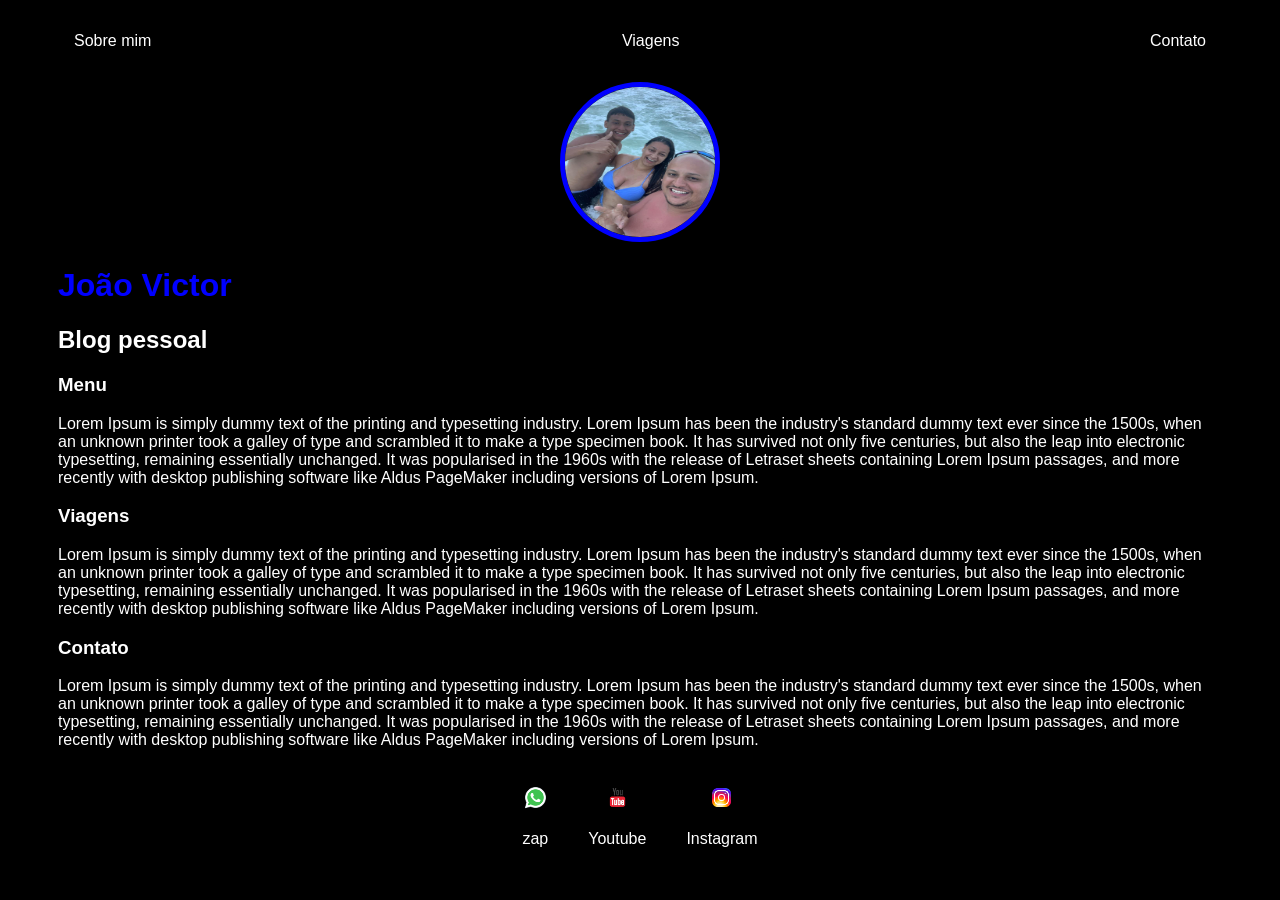
<file: index.html>
<!DOCTYPE html>
<html lang="en">
<head>
    <meta charset="UTF-8">
    <meta name="viewport" content="width=device-width, initial-scale=1.0">
    <title>João</title>
    <link rel="stylesheet" href="index.css">
</head>
<body>
    <div class="container">
        <nav>
            <ul>
                <li>
                    <a href="index.html">Sobre mim</a>
                </li>
                <li>
                    <a href="viagens.html">Viagens</a>
                </li>
                <li>
                    <a href="contatc.html">Contato </a>
                </li>
            </ul>
        </nav>
    
        <header>
            <div class="center">
                <img src="./img/img.jpg"></img>
            </div>
            <h1>João Victor</h1>
            <h2>Blog pessoal</h2>
        </header>
        <main>
            <section>
                <h3>Menu</h3>
                    <p>
                        Lorem Ipsum is simply dummy text of the printing and typesetting industry. Lorem Ipsum has been the industry's standard dummy text ever since the 1500s, when an unknown printer took a galley of type and scrambled it to make a type specimen book. It has survived not only five centuries, but also the leap into electronic typesetting, remaining essentially unchanged. It was popularised in the 1960s with the release of Letraset sheets containing Lorem Ipsum passages, and more recently with desktop publishing software like Aldus PageMaker including versions of Lorem Ipsum.
    
    
                    </p>
            </section>
            <section>
                <h3>Viagens</h3>
                    <p>
                        Lorem Ipsum is simply dummy text of the printing and typesetting industry. Lorem Ipsum has been the industry's standard dummy text ever since the 1500s, when an unknown printer took a galley of type and scrambled it to make a type specimen book. It has survived not only five centuries, but also the leap into electronic typesetting, remaining essentially unchanged. It was popularised in the 1960s with the release of Letraset sheets containing Lorem Ipsum passages, and more recently with desktop publishing software like Aldus PageMaker including versions of Lorem Ipsum.
    
    
                    </p>
            </section>
            <section>
                <h3>Contato</h3>
                    <p>
                        Lorem Ipsum is simply dummy text of the printing and typesetting industry. Lorem Ipsum has been the industry's standard dummy text ever since the 1500s, when an unknown printer took a galley of type and scrambled it to make a type specimen book. It has survived not only five centuries, but also the leap into electronic typesetting, remaining essentially unchanged. It was popularised in the 1960s with the release of Letraset sheets containing Lorem Ipsum passages, and more recently with desktop publishing software like Aldus PageMaker including versions of Lorem Ipsum.
    
    
                    </p>
            </section>
        </main>
        <footer>
            <a href="https://www.youtube.com/watch?v=n_Etdr7Dbjs" target="_blank" rel="noopener noreferrer">
                <img src="./img/icons8-whatsapp-48.png"></img>
                <p>zap</p>
            </a>
            <a href="https://www.youtube.com/watch?v=n_Etdr7Dbjs" target="_blank" rel="noopener noreferrer">
                <img src="./img/icons8-youtube-48.png"></img>
                <p>Youtube</p>
            </a>
            <a href="https://www.youtube.com/watch?v=n_Etdr7Dbjs" target="_blank" rel="noopener noreferrer">
                <img src="./img/icons8-instagram-48.png "></img>
                <p>Instagram</p>
            </a>
        </footer>
    </div>
</body>
</html>
</file>
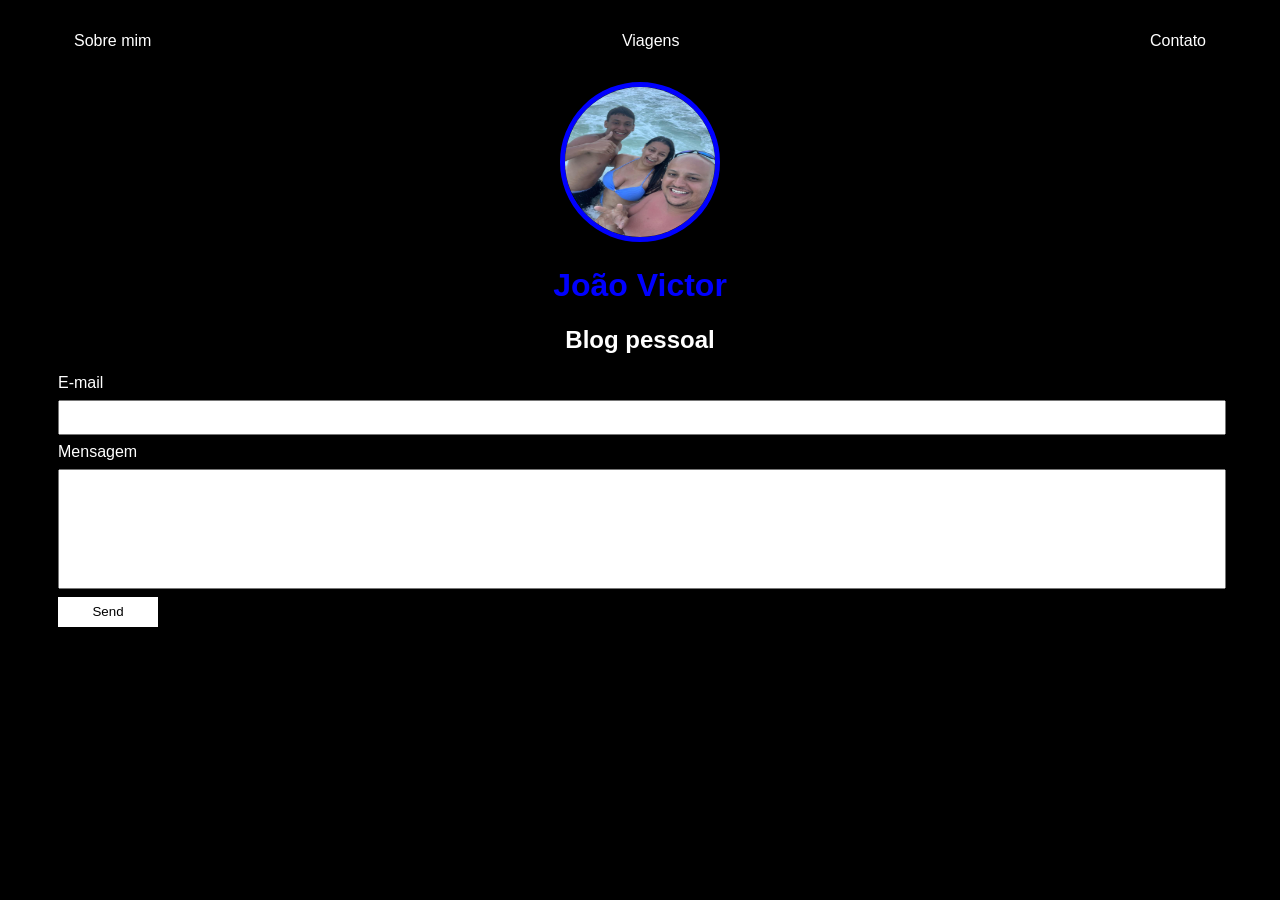
<file: contatc.html>
<!DOCTYPE html>
<html lang="pt">
<head>
    <meta charset="UTF-8">
    <meta name="viewport" content="width=device-width, initial-scale=1.0">
    <title>Contato</title>
    <link rel="stylesheet" href="index.css">
</head>
<body>
    <div class="container">
        <nav>
            <ul>
                <li>
                    <a href="index.html">Sobre mim</a>
                </li>
                <li>
                    <a href="viagens.html">Viagens</a>
                </li>
                <li>
                    <a href="contatc.html">Contato </a>
                </li>
            </ul>
        </nav>
    
        <header class="center">
            <div>
                <img src="./img/img.jpg"></img>
            </div>
            <h1>João Victor</h1>
            <h2>Blog pessoal</h2>
        </header>
        <form class="contact-form" action="https://formsubmit.co/j94211825eff24091c8c0fde6d9aaf999" method="POST">
            <label for="email">E-mail</label>
            <input type="email" name="email" id="email" required>
            <label for="message">Mensagem</label>
            <input type="text" name="message" id="message" required>
            <button type="submit">Send</button>
       </form>
    </div>    
</body>
</html>
</file>
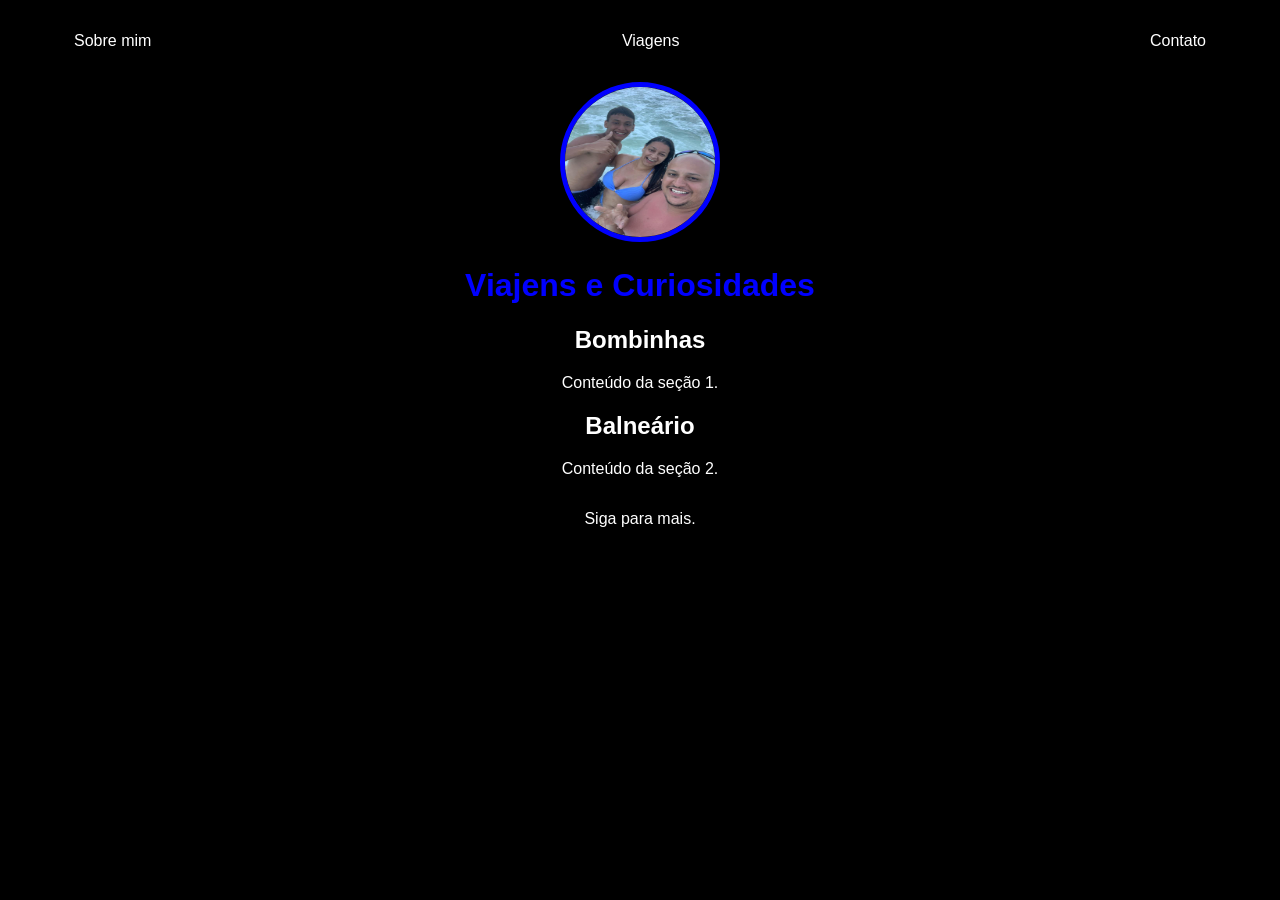
<file: viagens.html>
<!DOCTYPE html>
<html lang="pt-br">
<head>
    <meta charset="UTF-8">
    <meta name="viewport" content="width=device-width, initial-scale=1.0">
    <title>Minha Página</title>
    <link rel="stylesheet" href="index.css">
    <!-- Adicione links para seus estilos CSS aqui, se necessário -->
    <!-- <link rel="stylesheet" href="styles.css"> -->
</head>
<body>
    <div class="container">
        <nav>
            <ul>
                <li>
                    <a href="index.html">Sobre mim</a>
                </li>
                <li>
                    <a href="viagens.html">Viagens</a>
                </li>
                <li>
                    <a href="contatc.html">Contato </a>
                </li>
            </ul>
        </nav>
    
        <header class="center">
            <div>
                <img src="./img/img.jpg"></img>
            </div>
    <header>
        <h1>Viajens e Curiosidades</h1>
        <!-- Adicione elementos do cabeçalho, como menus, aqui -->
    </header>

    <main>
        <section>
            <h2>Bombinhas</h2>
            <p>Conteúdo da seção 1.</p>
        </section>

        <section>
            <h2>Balneário</h2>
            <p>Conteúdo da seção 2.</p>
        </section>
    </main>

    <footer>
        <p>Siga para mais.</p>
        <!-- Adicione elementos do rodapé, como informações de contato, aqui -->
    </footer>

    <!-- Adicione links para seus scripts JavaScript aqui, se necessário -->
    <!-- <script src="scripts.js"></script> -->
</body>
</html>
</file>
<file: index.css>
body {
    color: white;
    background-color: black;
    font-family: Arial, Helvetica, sans-serif;
}

ul {
    display: flex;
    justify-content: space-between;
    list-style-type: none;
    align-items: center;
    padding: 16px;
}

a {
    color:white;
    text-decoration: none;
}

header img {
    width: 150px;
    height: 150px;
    border-radius: 50%;
    border: 5px solid blue;
}
.center {
    text-align: center;
}
 h1 {
    color: blue;
 }
 
 footer img {
    height: 25px;
    width: 25px;
 }

 footer {
    display: flex;
    justify-content: center;
 }

 footer a {
    margin: 20px;
    text-align: center;
 }

 .container {
    padding: 0px 50px;
 }

 nav a:hover {
    color: blue;
 }

 footer a:hover {
    color: blue;
 }
 .contact-form input {
    width: 100%;
    padding: 8px 0px;
    margin: 8px 0px;
 }
 .contact-form input[type=text] {
    height: 100px;
 }
 button {
    background-color: white;
    border: 2px;
    width: 100px;
    height: 30px;
 }
 form button:hover {
    color: blue;
 }
</file>
